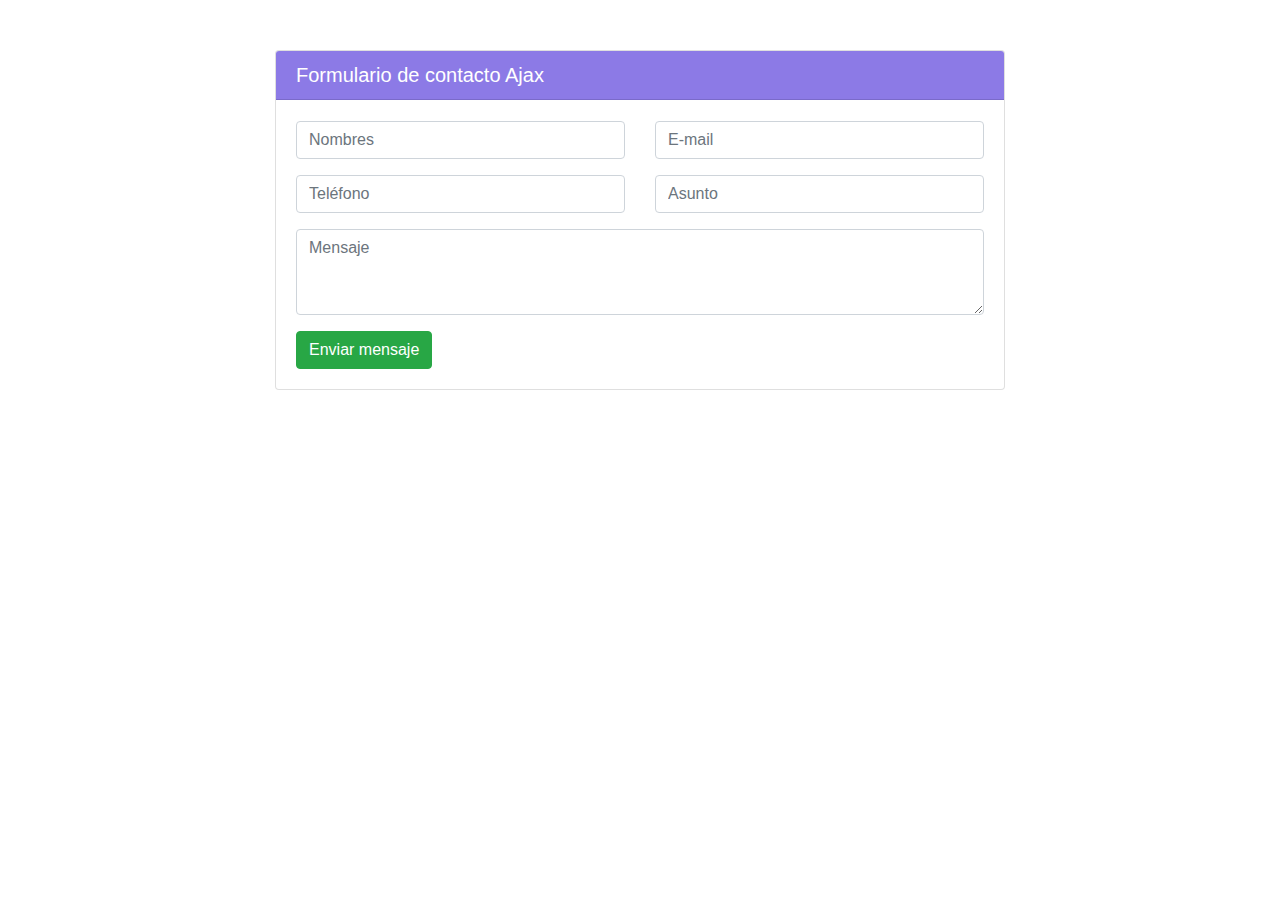
<file: index.html>
<!DOCTYPE html>
<html lang="en">
<head>
    <meta charset="UTF-8">
    <meta name="viewport" content="width=device-width, initial-scale=1.0">
    <meta http-equiv="X-UA-Compatible" content="ie=edge">
    <title>Formulario de contacto Ajax</title>
    <link rel="stylesheet" href="https://maxcdn.bootstrapcdn.com/bootstrap/4.0.0/css/bootstrap.min.css">
</head>
<body>

    <!-- ajax contact form -->
    <section style="margin-top: 50px;">
        <div class="container">
            <div class="row justify-content-center">
                <div class="col-md-8">
                    <div class="card">
                        <h5 class="card-header" style="background-color:#8c7ae6;color:white"> Formulario de contacto Ajax</h5>
                        <div class="card-body">
                            <form class="contact__form" method="post" action="mail.php">
                                
                                <!-- form message -->
                                <div class="row">
                                    <div class="col-12">
                                        <div class="alert alert-success contact__msg" style="display: none" role="alert">
                                            Tu mensaje fue enviado exitosamente.
                                        </div>
                                    </div>
                                </div>
                                <!-- end message -->

                                <!-- form element -->
                                <div class="row">
                                    <div class="col-md-6 form-group">
                                        <input name="name" type="text" class="form-control" placeholder="Nombres" required>
                                    </div>
                                    <div class="col-md-6 form-group">
                                        <input name="email" type="email" class="form-control" placeholder="E-mail" required>
                                    </div>
                                    <div class="col-md-6 form-group">
                                        <input name="phone" type="text" class="form-control" placeholder="Teléfono" required>
                                    </div>
                                    <div class="col-md-6 form-group">
                                        <input name="subject" type="text" class="form-control" placeholder="Asunto" required>
                                    </div>
                                    <div class="col-12 form-group">
                                        <textarea name="message" class="form-control" rows="3" placeholder="Mensaje" required></textarea>
                                    </div>
                                    <div class="col-12">
                                        <input name="submit" type="submit" class="btn btn-success" value="Enviar mensaje">
                                    </div>
                                </div>
                                <!-- end form element -->
                            </form>
                        </div>
                    </div>
                </div>
            </div>
        </div>
    </section>
    <script src="https://code.jquery.com/jquery-3.2.1.min.js"></script>
    <script src="main.js"></script>
</body>
</html>
</file>
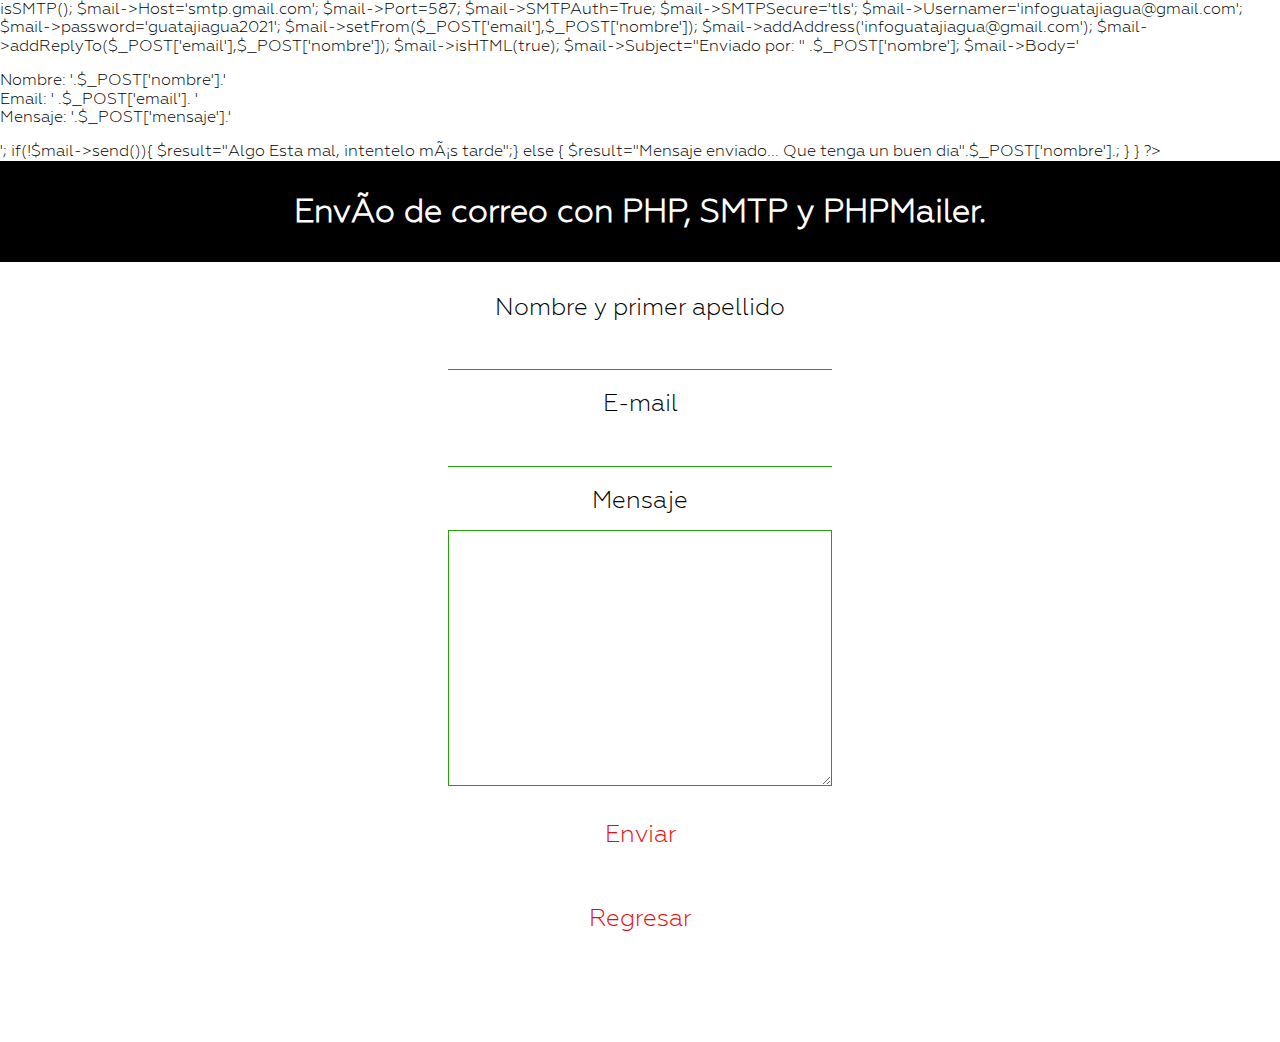
<file: conta.html>
<?php
    $result = "";

    if(isset($_POST['submit'])){
        require 'PHPMailer/PHPMailerAutoload.php';
        $mail = new PHPMailer;
        $mail->isSMTP();
        $mail->Host='smtp.gmail.com';
        $mail->Port=587;
        $mail->SMTPAuth=True;
        $mail->SMTPSecure='tls';
        $mail->Usernamer='infoguatajiagua@gmail.com';
        $mail->password='guatajiagua2021';

        $mail->setFrom($_POST['email'],$_POST['nombre']);
        $mail->addAddress('infoguatajiagua@gmail.com');
        $mail->addReplyTo($_POST['email'],$_POST['nombre']);

        $mail->isHTML(true);
        $mail->Subject="Enviado por: " .$_POST['nombre'];
        $mail->Body='<p align=justify>Nombre: '.$_POST['nombre'].'<br>Email: ' .$_POST['email']. 
        '<br>Mensaje: '.$_POST['mensaje'].'</p>';

        if(!$mail->send()){
            $result="Algo Esta mal, intentelo más tarde";}
        
        else
        {
            $result="Mensaje enviado... Que tenga un buen dia".$_POST['nombre'].;
        }
    }
?>

<!DOCTYPE html>
<html lang="es">
<head>
    <meta charset="UTF-8">
    <meta name="viewport" content="width=device-width, initial-scale=1.0">
    <meta http-equiv="X-UA-Compatible" content="ie=edge">
    <title>Envio de correo | DG</title>
    <link rel="shortcut icon" href="../img/favicon.ico">
    <link rel="stylesheet" href="../style/normalize/normalize.css">
    <link rel="stylesheet" type="text/css" href="../fuente/fuente.css">
    <link rel="stylesheet" href="../style/css/estilos.css">
</head>
<body>
<main>
    <div class="upcont">
        <section class="l-section s-100 contac" id="">
            <div class="contac__content">
                <h1 class="center-content">Envío de correo con PHP, SMTP y PHPMailer.</h1>
            </div>
        </section>
    </div>
    <section class="l-section cont">
        <div class="espcont center-content center-block">
            <div class="espform s-30 center-block center-content">
                <form action="" method="post">
                    <div class="espnom">
                        <label for="nombre">Nombre y primer apellido</label>
                        <input id="nombre" name="nombre" type="text"  maxlength="50" data-length="50" required />
                    </div>
                    <div class="espema">
                        <label for="email">E-mail</label>
                        <input id="email" name="email" type="email"  maxlength="50" data-length="50" required />
                    </div>
                    <div class="espmen">
                        <label for="titmensaje">Mensaje</label>
                        <div class="alturaMensa">
                            <textarea name="mensaje" id="mensaje" class="ESPmensaje center-content" required></textarea>
                        </div>
                    </div>
                    <div class="espenv">
                        <button type="submit" name="submit">Enviar</button>
                        <h5 class="notifCorrecto"><?= $result; ?></h5>
                    </div>
                </form>
                <section class="btn-in-con" id="btn-in">
                    <a href="../index.html">Regresar</a>
                </section>                    
            </div> 
        </div>                     
    </section>
</main>
</body>
</html>
</file>
<file: fuente/fuente.css>
@font-face {
    font-family: 'geometria-light';
    src: url('geometria/geometria-light-webfont.woff2') format('woff2'),
         url('geometria/geometria-light-webfont.woff') format('woff');
    font-weight: normal;
    font-style: normal;
}
</file>
<file: style/css/estilos.css>
:root {
  --z-back: -10;
  --z-normal: 1;
  --z-tooltip: 10;
  --z-fixed: 100;
  --z-modal: 1000;
  --z-supermodal: 1100; }

*, *::before, *::after {
  box-sizing: border-box;
  font-family: 'geometria-light';
  scrollbar-color: #f9f7f7 #ffffff; }

body {
  background-color: #ffffff; }

a {
  text-decoration: none;
  color: #e80c0c; }

h1, h2, h3, h4, h5, h6 {
  margin-top: 0;
  margin-bottom: 0; }

input:not([type]), input[type="text"], input[type="password"], input[type="email"], input[type="url"],
input[type="time"], input[type="date"], input[type="datetime"],
input[type="datetime-local"], input[type="tel"], input[type="number"], input[type="search"]
 {
  background-color: transparent;
  border: none;
  border-bottom-color: currentcolor;
  border-bottom-style: none;
  border-bottom-width: medium;
  border-bottom-color: currentcolor;
  border-bottom-style: none;
  border-bottom-width: medium;
  border-bottom: 1px solid #24a107;
  border-radius: 0;
  outline: none;
  height: 3rem;
  width: 100%;
  font-size: 1rem;
  margin: 0 0 20px 0;
  padding: 0;
  box-shadow: none;
  box-sizing: content-box;
  transition: all 0.3s;
  color: #e80c0c;
  text-align: center;
  font-family: 'geometria-light'; }

button, [type="button"], [type="reset"], [type="submit"] {
  background: transparent;
  border-color: transparent;
  cursor: pointer;
  color: #e80c0c; }

.notifCorrecto {
  color: #24a107;
  margin-top: 1rem;
  margin-bottom: 0; }

.l-container {
  max-width: 1200px;
  padding-left: 1rem;
  padding-right: 1rem;
  display: flex;
  margin-left: auto;
  margin-right: auto;
  flex-wrap: wrap; }

.l-section {
  --fscontent: 1rem;
  font-size: var(--fscontent);
  color: #000000;
  margin-top: -3rem;
  padding-bottom: 2rem; }
  @media screen and (min-width: 640px) {
    .l-section {
      --fscontent: 1.5rem; } }
  @media screen and (min-width: 640px) {
    .l-section {
      padding-top: 1rem;
      margin-top: 0; } }

.brincodevideo {
  margin-top: -1rem; }
  @media screen and (min-width: 640px) {
    .brincodevideo {
      margin-top: 0; } }

.center-block {
  margin-left: auto;
  margin-right: auto; }

.center-content {
  text-align: center; }

.s-5 {
  width: 5%; }

.s-10 {
  width: 10%; }

.s-15 {
  width: 15%; }

.s-20 {
  width: 20%; }

.s-25 {
  width: 25%; }

.s-30 {
  width: 30%; }

.s-35 {
  width: 35%; }

.s-40 {
  width: 40%; }

.s-45 {
  width: 45%; }

.s-50 {
  width: 50%; }

.s-55 {
  width: 55%; }

.s-60 {
  width: 60%; }

.s-65 {
  width: 65%; }

.s-70 {
  width: 70%; }

.s-75 {
  width: 75%; }

.s-80 {
  width: 80%; }

.s-85 {
  width: 85%; }

.s-90 {
  width: 90%; }

.s-95 {
  width: 95%; }

.s-100 {
  width: 100%; }

@media screen and (min-width: l) {
  .l-5 {
    width: 5%; }

  .l-10 {
    width: 10%; }

  .l-15 {
    width: 15%; }

  .l-20 {
    width: 20%; }

  .l-25 {
    width: 25%; }

  .l-30 {
    width: 30%; }

  .l-35 {
    width: 35%; }

  .l-40 {
    width: 40%; }

  .l-45 {
    width: 45%; }

  .l-50 {
    width: 50%; }

  .l-55 {
    width: 55%; }

  .l-60 {
    width: 60%; }

  .l-65 {
    width: 65%; }

  .l-70 {
    width: 70%; }

  .l-75 {
    width: 75%; }

  .l-80 {
    width: 80%; }

  .l-85 {
    width: 85%; }

  .l-90 {
    width: 90%; }

  .l-95 {
    width: 95%; }

  .l-100 {
    width: 100%; } }
.btn-down {
  margin-top: -1rem;
  margin-bottom: 10rem;
  color: #e80c0c;
  display: inline-block;
  border: 1px solid;
  padding: .5em 1em;
  border-radius: .25rem; }
  .btn-down:hover {
    color: #24a107; }
  @media screen and (min-width: 640px) {
    .btn-down {
      margin-bottom: 4rem; } }

.btn-in {
  margin-top: -1rem;
  margin-bottom: 5rem;
  color: #ffffff;
  display: inline-block;
  border: 1px solid;
  padding: .5em 1em;
  border-radius: .25rem; }
  .btn-in:hover {
    color: yellow; }
  @media screen and (min-width: 640px) {
    .btn-in {
      margin-bottom: 4rem; } }

.btn-in a {
  color: #ffffff; }
  .btn-in a:hover {
    color: yellow; }

.btn-in-con {
  margin-top: -1rem;
  margin-bottom: 1rem;
  color: #ffffff;
  display: inline-block;
  border: 1px solid;
  padding: .5em 1em;
  border-radius: .25rem; }
  .btn-in-con:hover {
    color: #ffffff; }
  @media screen and (min-width: 640px) {
    .btn-in-con {
      margin-top: 1rem;
      margin-bottom: 4rem; } }

.btn-in-con a {
  color: #e80c0c; }
  .btn-in-con a:hover {
    color: #24a107; }

:root {
  --fs-infopt: .7rem; }
  @media screen and (min-width: 640px) {
    :root {
      --fs-infopt: 1rem; } }

.upcont {
  margin-top: -0; }
  @media screen and (min-width: 640px) {
    .upcont {
      margin-top: 0; } }

.cont {
  z-index: var(--z-normal);
  color: #000000;
  background-color: #ffffff;
  padding-top: 1rem;
  margin-top: 1rem; }
  @media screen and (min-width: 640px) {
    .cont {
      margin-top: -1rem;
      padding-top: 1rem; } }

.cont h1 {
  font-size: 1.5rem;
  margin-top: -5rem; }
  @media screen and (min-width: 640px) {
    .cont h1 {
      font-size: 2rem;
      margin-top: 0; } }

@media screen and (min-width: 640px) {
  .espcont {
    margin-top: 2rem; } }

.contac {
  --padding: 2rem 1rem 3rem;
  padding: var(--padding);
  position: relative;
  color: #ffffff;
  background-color: #000000;
  padding-top: 5rem; }
  @media screen and (min-width: 640px) {
    .contac {
      --padding: 1rem; } }
  .contac__content {
    position: relative; }
  @media screen and (min-width: 640px) {
    .contac {
      padding-top: 1rem; } }

.contac h1 {
  font-size: 1.5rem;
  margin-top: 0; }
  @media screen and (min-width: 640px) {
    .contac h1 {
      font-size: 2rem;
      margin-top: 1rem;
      margin-bottom: 1rem; } }

.introgap-contac {
  margin-top: 3rem;
  height: 0;
  padding-bottom: 0;
  position: relative; }
  .introgap-contac > iframe,
  .introgap-contac video {
    position: absolute;
    width: 100%;
    height: 100%; }
  @media screen and (min-width: 640px) {
    .introgap-contac {
      margin-top: 0;
      margin-bottom: 0; } }

.espenv {
  cursor: pointer; }

.especuen {
  margin-top: 1rem;
  cursor: pointer; }
  @media screen and (min-width: 640px) {
    .especuen {
      margin-top: 1rem; } }

.alturaMensa {
  height: 10rem; }
  @media screen and (min-width: 640px) {
    .alturaMensa {
      height: 16rem; } }

.ESPmensaje {
  font-size: 1rem;
  color: #e80c0c;
  border-width: .5px;
  border-top-color: #24a107;
  border-bottom-color: #24a107;
  border-left-color: #24a107;
  border-right-color: #24a107;
  padding: .5rem;
  margin-top: 1rem;
  margin-bottom: 2rem;
  float: left;
  width: 100%;
  min-height: 100%; }

.infnequip {
  padding-top: 2rem;
  padding-bottom: 0; }
  @media screen and (min-width: 640px) {
    .infnequip {
      padding-top: 2rem;
      padding-bottom: 0; } }

.nequipoindex {
  --padding: 2rem 1rem 3rem;
  --logo-height: 3rem;
  padding: var(--padding);
  position: relative;
  color: #ffffff;
  background-color: #000000;
  padding-top: 5rem;
  padding-bottom: 0; }
  @media screen and (min-width: 640px) {
    .nequipoindex {
      --padding: 5rem 2rem 6rem;
      --logo-height: 5rem; } }
  .nequipoindex__content {
    position: relative; }
  .nequipoindex__fondonequip {
    position: absolute;
    top: 0;
    left: 0;
    width: 100%;
    height: 100%;
    object-fit: cover;
    object-position: center;
    opacity: 0; }
  @media screen and (min-width: 640px) {
    .nequipoindex {
      padding-top: 2rem;
      padding-bottom: 6rem; } }

.nequipoindex h1 {
  font-size: 2em;
  margin-top: 0; }
  @media screen and (min-width: 640px) {
    .nequipoindex h1 {
      margin-top: 8rem; } }

.nequipo {
  --padding: 2rem 1rem 3rem;
  --logo-height: 3rem;
  padding: var(--padding);
  position: relative;
  color: #ffffff;
  background-color: #000000;
  padding-top: 5rem; }
  @media screen and (min-width: 640px) {
    .nequipo {
      --padding: 5rem 2rem 6rem;
      --logo-height: 5rem; } }
  .nequipo__content {
    position: relative; }
  .nequipo__fondonequip {
    position: absolute;
    top: 0;
    left: 0;
    width: 100%;
    height: 100%;
    object-fit: cover;
    object-position: center;
    opacity: 0; }
  @media screen and (min-width: 640px) {
    .nequipo {
      padding-top: 2rem; } }

.nequipo h1 {
  font-size: 2em;
  margin-top: 0; }
  @media screen and (min-width: 640px) {
    .nequipo h1 {
      margin-top: 8rem; } }

.nequipo2 {
  --padding: 2rem 1rem 3rem;
  --logo-height: 3rem;
  padding: var(--padding);
  position: relative;
  color: #ffffff;
  background-color: #e80c0c;
  padding-top: 5rem;
  margin-top: 0; }
  @media screen and (min-width: 640px) {
    .nequipo2 {
      --padding: 5rem 2rem 6rem;
      --logo-height: 5rem; } }
  .nequipo2__content2 {
    position: relative; }
  .nequipo2__fondonequip2 {
    position: absolute;
    top: 0;
    left: 0;
    width: 100%;
    height: 100%;
    object-fit: cover;
    object-position: center;
    opacity: .4; }
  @media screen and (min-width: 640px) {
    .nequipo2 {
      padding-top: 2rem; } }

.nequipo2 h1 {
  font-size: 2em;
  margin-top: 0; }
  @media screen and (min-width: 640px) {
    .nequipo2 h1 {
      margin-top: 8rem; } }

/*# sourceMappingURL=estilos.css.map */
</file>
